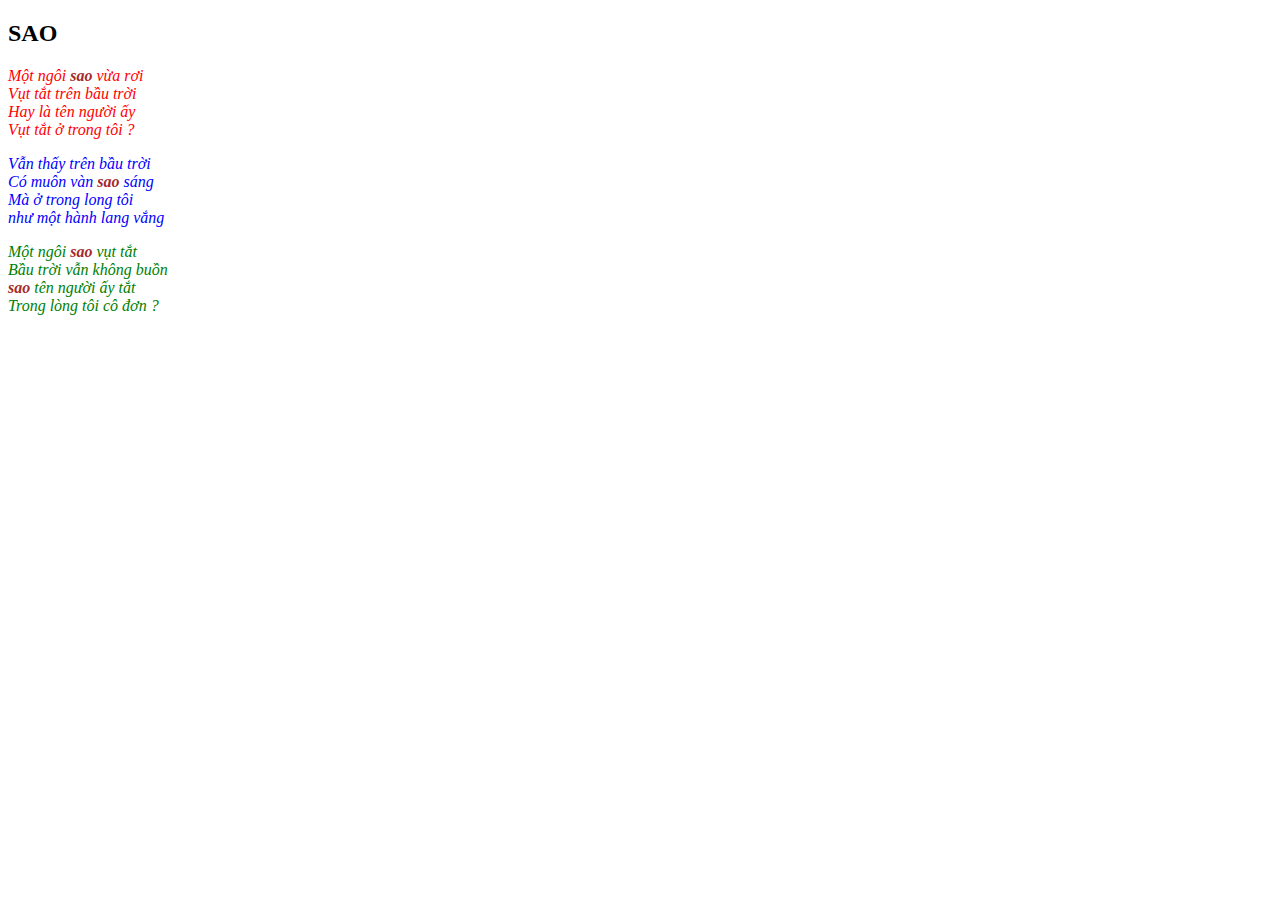
<file: Lap3_bai1/index.html>
<!DOCTYPE html>
<html lang="en">
<head>
   <meta charset="UTF-8">
   <meta name="viewport" content="width=device-width, initial-scale=1.0">
   <title>Sao3</title>
   <link rel="stylesheet" href="sao.css">
</head>
<body>
   <h2>SAO</h2>
   <p>
       <em class="doan1">
           Một ngôi <strong>sao</strong> vừa rơi <br>
           Vụt tắt trên bầu trời <br>
           Hay là tên người ấy <br>
           Vụt tắt ở trong tôi ?<br>
       </em>
   </p>
   <p>
       <em class="doan2">
           Vẫn thấy trên bầu trời <br>
           Có muôn vàn <strong>sao</strong> sáng <br>
           Mà ở trong long tôi <br>
           như một hành lang vắng <br>
       </em>
   </p>
   <p>
       <em class="doan3">
           Một ngôi <strong>sao</strong> vụt tắt <br>
           Bầu trời vẫn không buồn <br>
           <strong>sao</strong> tên người ấy tắt <br>
           Trong lòng tôi cô đơn ?<br>
       </em>
   </p>
</body>
</html>
</file>
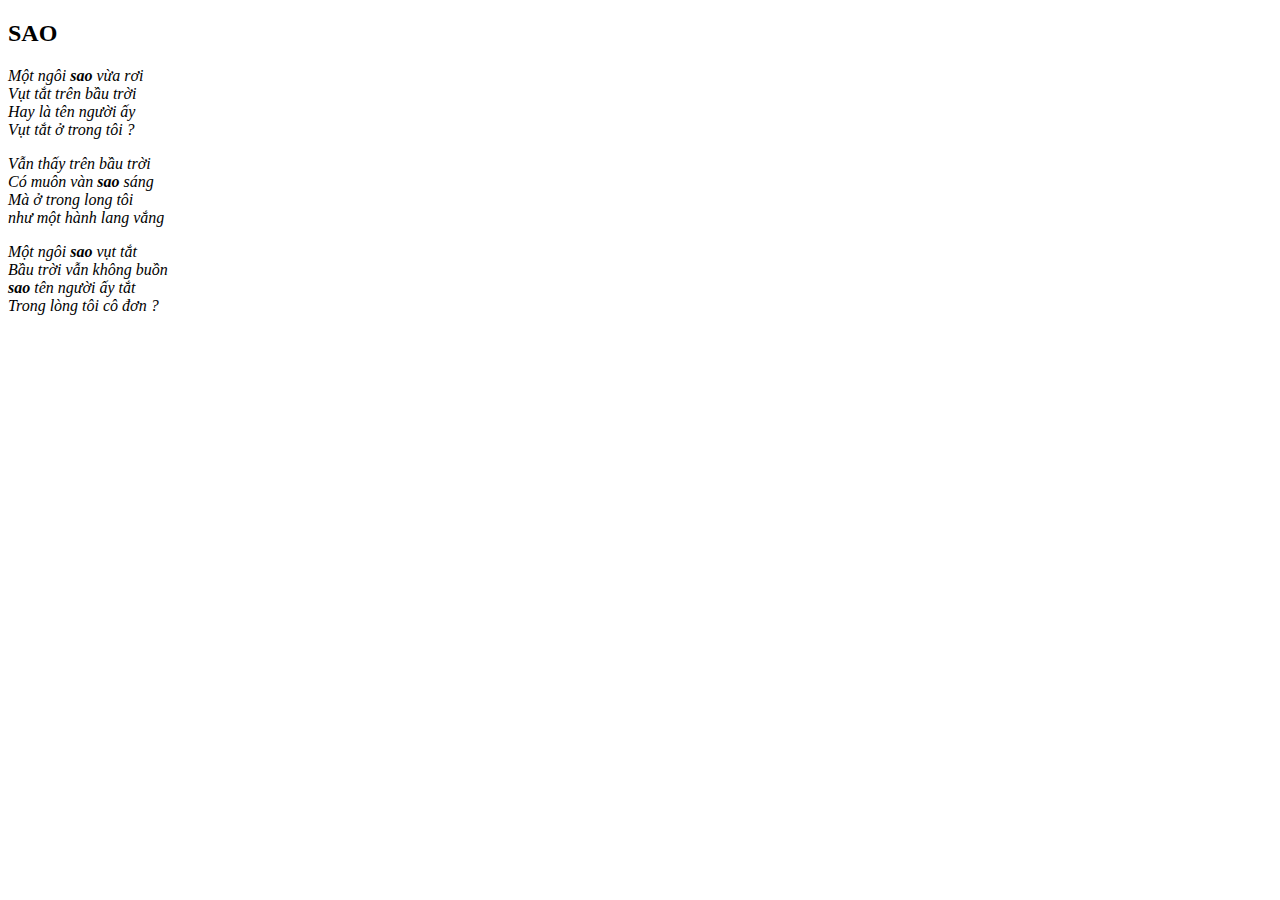
<file: Lap3_bai1/sao.html>
<!DOCTYPE html>
 <html lang="en">
 <head>
    <meta charset="UTF-8">
    <meta name="viewport" content="width=device-width, initial-scale=1.0">
    <title>Sao</title>
 </head>
 <body>
    <h2>SAO</h2>
    <p>
        <em>
            Một ngôi <strong>sao</strong> vừa rơi <br>
            Vụt tắt trên bầu trời <br>
            Hay là tên người ấy <br>
            Vụt tắt ở trong tôi ?<br>
        </em>
    </p>
    <p>
        <em>
            Vẫn thấy trên bầu trời <br>
            Có muôn vàn <strong>sao</strong> sáng <br>
            Mà ở trong long tôi <br>
            như một hành lang vắng <br>
        </em>
    </p>
    <p>
        <em>
            Một ngôi <strong>sao</strong> vụt tắt <br>
            Bầu trời vẫn không buồn <br>
            <strong>sao</strong> tên người ấy tắt <br>
            Trong lòng tôi cô đơn ?<br>
        </em>
    </p>
 </body>
 </html>
</file>
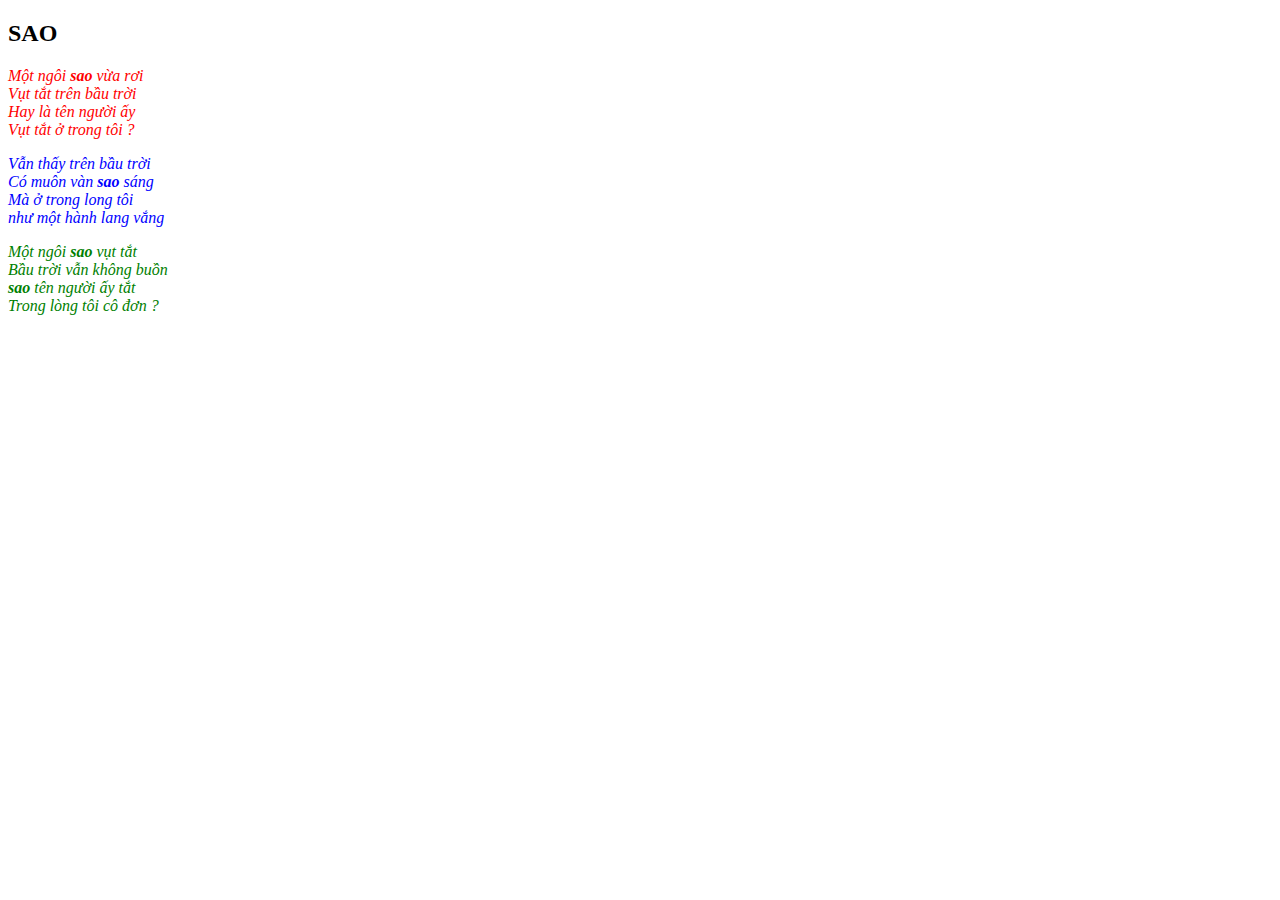
<file: Lap3_bai1/sao1.html>
<!DOCTYPE html>
<html lang="en">
<head>
   <meta charset="UTF-8">
   <meta name="viewport" content="width=device-width, initial-scale=1.0">
   <title>Sao1</title>
</head>
<body>
   <h2>SAO</h2>
   <p>
       <em style="color: red;">
           Một ngôi <strong>sao</strong> vừa rơi <br>
           Vụt tắt trên bầu trời <br>
           Hay là tên người ấy <br>
           Vụt tắt ở trong tôi ?<br>
       </em>
   </p>
   <p>
       <em style="color: blue;">
           Vẫn thấy trên bầu trời <br>
           Có muôn vàn <strong>sao</strong> sáng <br>
           Mà ở trong long tôi <br>
           như một hành lang vắng <br>
       </em>
   </p>
   <p>
       <em style="color: green;">
           Một ngôi <strong>sao</strong> vụt tắt <br>
           Bầu trời vẫn không buồn <br>
           <strong>sao</strong> tên người ấy tắt <br>
           Trong lòng tôi cô đơn ?<br>
       </em>
   </p>
</body>
</html>
</file>
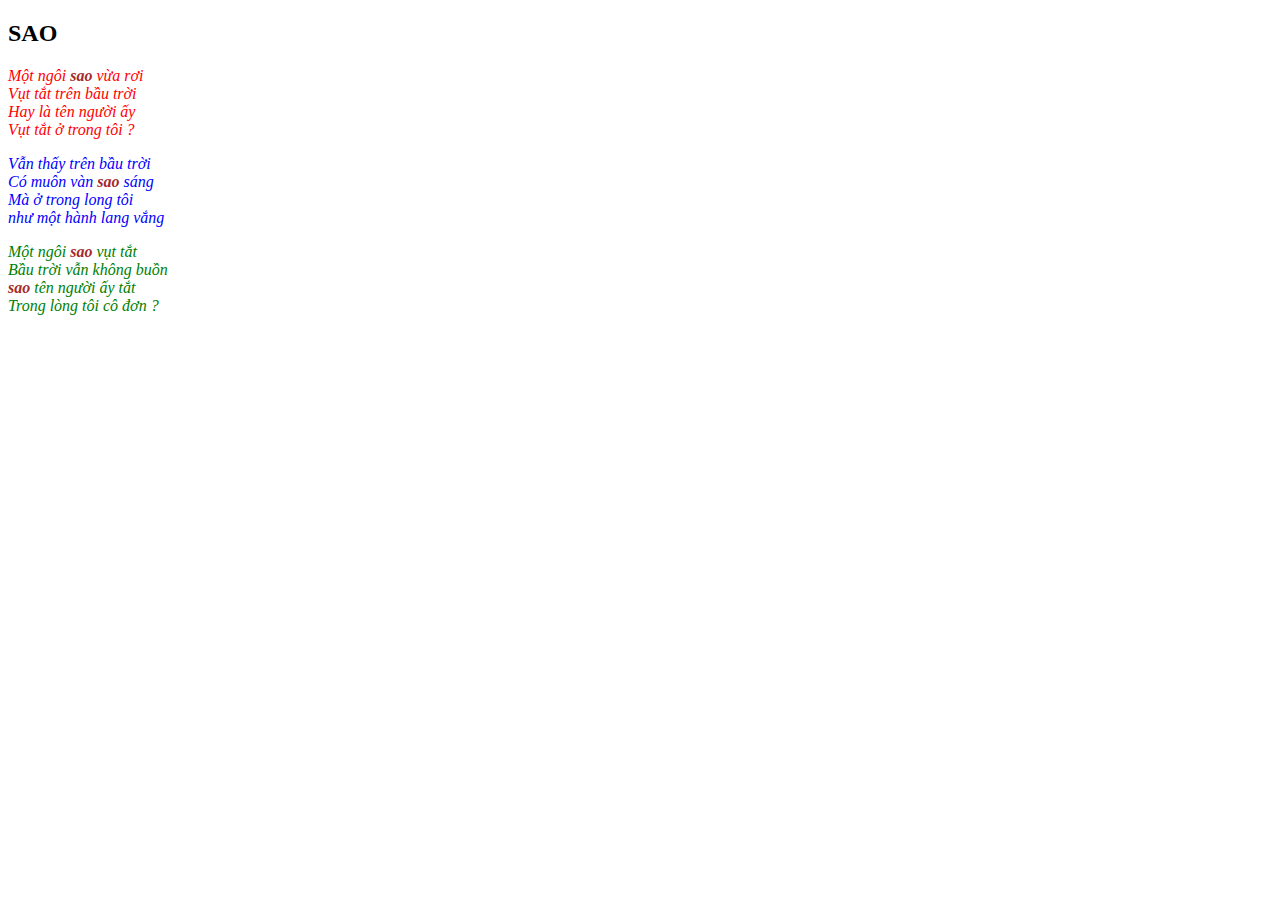
<file: Lap3_bai1/sao2.html>
<!DOCTYPE html>
<html lang="en">
<head>
   <meta charset="UTF-8">
   <meta name="viewport" content="width=device-width, initial-scale=1.0">
   <title>Sao2</title>
   <style>
    .doan1{
        color: red;
    }
    .doan2{
        color: blue;
    }

    .doan3{
        color: green;
    }
    strong{
        color: brown;
    }
   </style>
</head>
<body>
   <h2>SAO</h2>
   <p>
       <em class="doan1">
           Một ngôi <strong>sao</strong> vừa rơi <br>
           Vụt tắt trên bầu trời <br>
           Hay là tên người ấy <br>
           Vụt tắt ở trong tôi ?<br>
       </em>
   </p>
   <p>
       <em class="doan2">
           Vẫn thấy trên bầu trời <br>
           Có muôn vàn <strong>sao</strong> sáng <br>
           Mà ở trong long tôi <br>
           như một hành lang vắng <br>
       </em>
   </p>
   <p>
       <em class="doan3">
           Một ngôi <strong>sao</strong> vụt tắt <br>
           Bầu trời vẫn không buồn <br>
           <strong>sao</strong> tên người ấy tắt <br>
           Trong lòng tôi cô đơn ?<br>
       </em>
   </p>
</body>
</html>
</file>
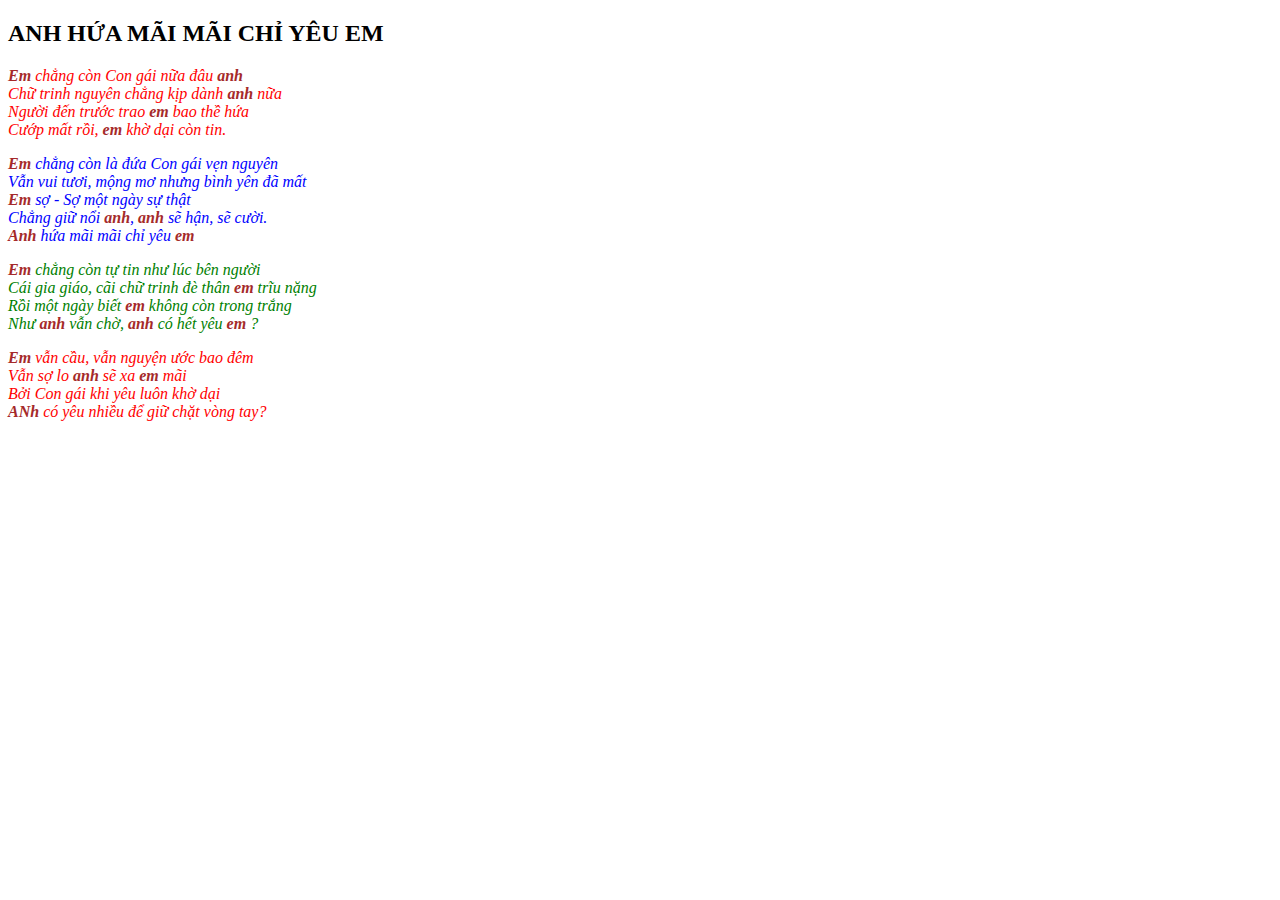
<file: lap3_bai2/bai2lab2.html>
<!DOCTYPE html>
<html lang="en">
<head>
    <meta charset="UTF-8">
    <meta name="viewport" content="width=device-width, initial-scale=1.0">
    <title>bài2lab3</title>
    <link rel="stylesheet" href="sao.css">
</head>
<H2>ANH HỨA MÃI MÃI CHỈ YÊU EM</H2>
<body>
    <p>
        <em class="doan1">
            <strong>Em</strong> chẳng còn Con gái nữa đâu <strong>anh</strong> <br>
            Chữ trinh nguyên chẳng kịp dành <strong>anh</strong> nữa <br>
            Người đến trước trao <strong>em</strong> bao thề hứa <br>
            Cướp mất rồi, <strong>em</strong> khờ dại còn tin.
        </em>
    </p>
    <p>
        <em class="doan2">
            <strong>Em</strong> chẳng còn là đứa Con gái vẹn nguyên <br>
            Vẫn vui tươi, mộng mơ nhưng bình yên đã mất <br>
            <strong>Em</strong> sợ - Sợ một ngày sự thật <br>
            Chẳng giữ nổi <strong>anh</strong>, <strong>anh</strong> sẽ hận, sẽ cười. <br>
            <strong>Anh</strong> hứa mãi mãi chỉ yêu <strong>em</strong> 
        </em>
    </p>
    <p>
        <em class="doan3">
            <strong>Em</strong> chẳng còn tự tin như lúc bên người <br>
            Cái gia giáo, cãi chữ trinh đè thân <strong>em</strong> trĩu nặng <br>
            Rồi một ngày biết <strong>em</strong> không còn trong trắng <br>
            Như <strong>anh</strong> vẫn chờ, <strong>anh</strong> có hết yêu <strong>em</strong> ?
        </em>
    </p>
    <p>
        <em class="doan1">
            <strong>Em</strong> vẫn cầu, vẫn nguyện ước bao đêm <br>
            Vẫn sợ lo <strong>anh</strong> sẽ xa <strong>em</strong> mãi <br>
            Bởi Con gái khi yêu luôn khờ dại <br>
            <strong>ANh</strong> có yêu nhiều để giữ chặt vòng tay?
        </em>
    </p>
    
</body>
</html>
</body>
</html>
</file>
<file: Lap3_bai1/sao.css>
.doan1{
    color: red;
}
.doan2{
    color: blue;
}

.doan3{
    color: green;
}
strong{
    color: brown;
}
</file>
<file: lap3_bai2/sao.css>
.doan1{
    color: red;
}
.doan2{
    color: blue;
}

.doan3{
    color: green;
}
strong{
    color: brown;
}
</file>
